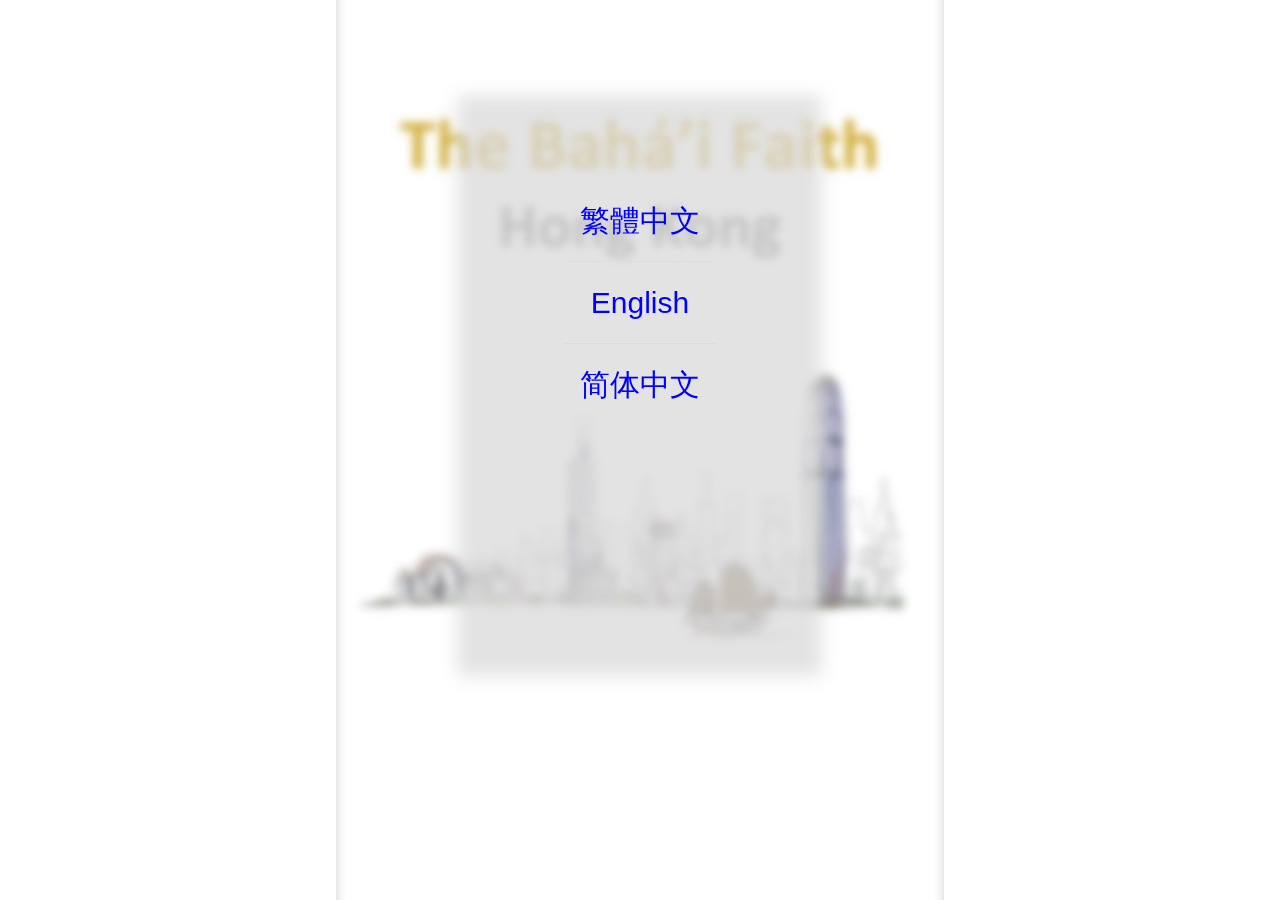
<file: index.html>
<html><head><title>hk.bahai.org</title>
<meta name="viewport" content="width=device-width, initial-scale=1">
<link rel="stylesheet" href="https://www.w3schools.com/w3css/4/w3.css">

<style>
body { 
    background: white url("languagePage.jpg") no-repeat fixed center; 
}
a:link { text-decoration: none; color: blue;}
a:visited { text-decoration: none; color: blue;}
a:hover { text-decoration: underline; color: blue;}
a:active { text-decoration: underline; color: blue;}
.listAlign {
    position: fixed;
    top: 20%;
    left: 50%;
    transform: translate(-50%,0); 
    }
</style>
</head>
<body>

<div class="listAlign">

<div class="w3-container">

  <ul class="w3-ul">
    <li><h2><center><a href="tradChi.html">繁體中文</a></center></h2></li>
    <li><h2><center><a href="english.html">English</a></center></h2></li>
    <li><h2><center><a href="simpChi.html">简体中文</a></center></h2></li>
  </ul>
  
</div>

</div>

</body>
</html>
</file>
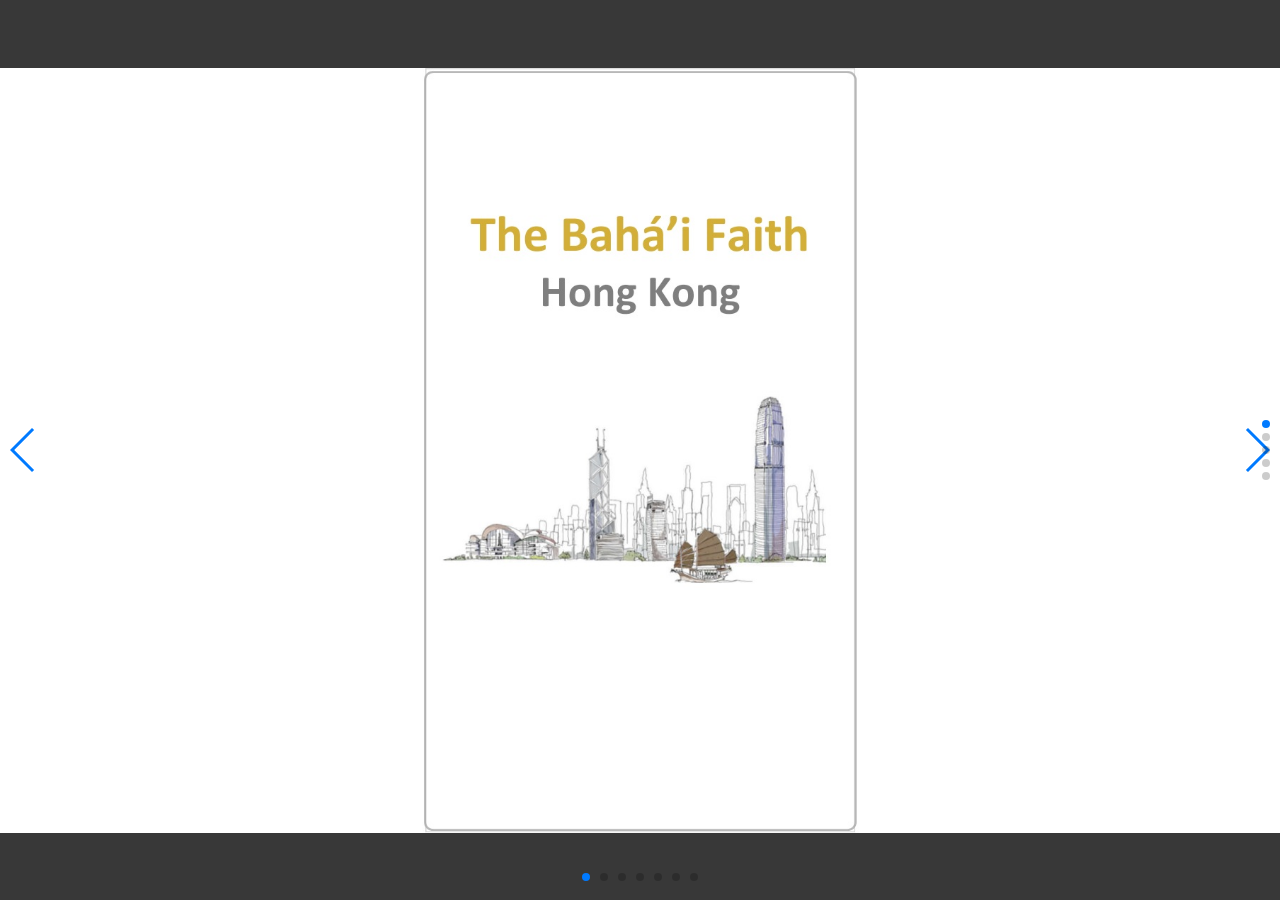
<file: english.html>
<!DOCTYPE html>
<html lang="en">
<head>
    <meta charset="utf-8">
    <title>hk.bahai.org</title>
    <meta name="viewport" content="height=device-height, initial-scale=1, minimum-scale=1, maximum-scale=1">

    <!-- Link Swiper's CSS -->
    <link rel="stylesheet" href="swiper.min.css">

    <style>
    html, body {
        position: relative;
        height: 100%;
    }
    body {
        background: rgba(56,56,56,1);
        font-family: Helvetica Neue, Helvetica, Arial, sans-serif;
        font-size: 14px;
        color:#000;
        margin: 0;
        padding: 0;
    }
    .swiper-container {
        width: 100%;
        height: 100%;
    }
    .swiper-slide {
        text-align: center;
        font-size: 40px; color: #eeeeee;
        background: rgba(56,56,56,0.5);
        /* Center slide text vertically */
        display: -webkit-box;
        display: -ms-flexbox;
        display: -webkit-flex;
        display: flex;
        -webkit-box-pack: center;
        -ms-flex-pack: center;
        -webkit-justify-content: center;
        justify-content: center;
        -webkit-box-align: center;
        -ms-flex-align: center;
        -webkit-align-items: center;
        align-items: center;
        overflow: hidden;
    }
    .swiper-container-h {
        background: rgba(56,56,56,0.5);
    }
    img {
        height: 85vh;
        left: 50%; 
        transform: translate(-50%,0); 
        position: absolute; 
        z-index: 1
    }
    </style>
</head>


<body>
    <div class="swiper-container swiper-container-v">
        <div class="swiper-wrapper">
            <div class="swiper-slide">
                <div class="swiper-container swiper-container-h">
                    <div class="swiper-wrapper">
                        <div class="swiper-slide">
                         		<img src="en_gb_01_01.jpg">
                        </div>
                        <div class="swiper-slide">
                         		<img src="en_gb_01_02.jpg">
                        </div>
                        <div class="swiper-slide">
                         		<img src="en_gb_01_03.jpg">
                        </div>
                        <div class="swiper-slide">
                         		<img src="en_gb_01_04.jpg">
                        </div>
                        <div class="swiper-slide">
                         		<img src="en_gb_01_05.jpg">
                        </div>
                        <div class="swiper-slide">
                         		<img src="en_gb_01_06.jpg">
                        </div>
                        <div class="swiper-slide">
                         		<img src="en_gb_01_07.jpg">
                        </div>
                    </div>
                    <div class="swiper-pagination swiper-pagination-h"></div>
                        <div class="swiper-button-next"></div>
                        <div class="swiper-button-prev"></div>
                </div>
            </div>
           
            <div class="swiper-slide">
                <div class="swiper-container swiper-container-h">
                    <div class="swiper-wrapper">
                        <div class="swiper-slide">
                         		<img src="en_gb_02_01.jpg">
                        </div>
                        <div class="swiper-slide">
                         		<img src="en_gb_02_02.jpg">
                        </div>
                        <div class="swiper-slide">
                         		<img src="en_gb_02_03.jpg">
                        </div>
                        <div class="swiper-slide">
                         		<img src="en_gb_02_04.jpg">
                        </div>
                        <div class="swiper-slide">
                         		<img src="en_gb_02_05.jpg">
                        </div>
                        <div class="swiper-slide">
                         		<img src="en_gb_02_06.jpg">
                        </div>
                        <div class="swiper-slide">
                         		<img src="en_gb_02_07.jpg">
                        </div>
                        <div class="swiper-slide">
                         		<img src="en_gb_02_08.jpg">
                        </div>
                        <div class="swiper-slide">
                         		<img src="en_gb_02_09.jpg">
                        </div>
                        <div class="swiper-slide">
                         		<img src="en_gb_02_10.jpg">
                        </div>
                        <div class="swiper-slide">
                         		<img src="en_gb_02_11.jpg">
                        </div>
                        <div class="swiper-slide">
                         		<img src="en_gb_02_12.jpg">
                        </div>
                        <div class="swiper-slide">
                         		<img src="en_gb_02_13.jpg">
                        </div>
                    </div>
                    <div class="swiper-pagination swiper-pagination-h"></div>
                        <div class="swiper-button-next"></div>
                        <div class="swiper-button-prev"></div>
                </div>
            </div>

            <div class="swiper-slide">
                <div class="swiper-container swiper-container-h">
                    <div class="swiper-wrapper">
                        <div class="swiper-slide">
                         		<img src="en_gb_03_01.jpg">
                        </div>
                        <div class="swiper-slide">
                         		<img src="en_gb_03_02.jpg">
                        </div>
                        <div class="swiper-slide">
                         		<img src="en_gb_03_03.jpg">
                        </div>
                        <div class="swiper-slide">
                         		<img src="en_gb_03_04.jpg">
                        </div>
                        <div class="swiper-slide">
                         		<img src="en_gb_03_05.jpg">
                        </div>
                        <div class="swiper-slide">
                         		<img src="en_gb_03_06.jpg">
                        </div>
                        <div class="swiper-slide">
                         		<img src="en_gb_03_07.jpg">
                        </div>
                        <div class="swiper-slide">
                         		<img src="en_gb_03_08.jpg">
                        </div>
                        <div class="swiper-slide">
                         		<img src="en_gb_03_09.jpg">
                        </div>
                        <div class="swiper-slide">
                         		<img src="en_gb_03_10.jpg">
                        </div>
                        <div class="swiper-slide">
                         		<img src="en_gb_03_11.jpg">
                        </div>
                        <div class="swiper-slide">
                         		<img src="en_gb_03_12.jpg">
                        </div>
                        <div class="swiper-slide">
                         		<img src="en_gb_03_13.jpg">
                        </div>
                    </div>
                    <div class="swiper-pagination swiper-pagination-h"></div>
                        <div class="swiper-button-next"></div>
                        <div class="swiper-button-prev"></div>
                </div>
            </div>
            
            <div class="swiper-slide">
                <div class="swiper-container swiper-container-h">
                    <div class="swiper-wrapper">
                        <div class="swiper-slide">
                         		<img src="en_gb_04_01.jpg">
                        </div>
                        <div class="swiper-slide">
                         		<img src="en_gb_04_02.jpg">
                        </div>
                        <div class="swiper-slide">
                         		<img src="en_gb_04_03.jpg">
                        </div>
                        <div class="swiper-slide">
                         		<img src="en_gb_04_04.jpg">
                        </div>
                    </div>
                    <div class="swiper-pagination swiper-pagination-h"></div>
                        <div class="swiper-button-next"></div>
                        <div class="swiper-button-prev"></div>
                </div>
            </div>
            
            <div class="swiper-slide">
                   <img src="en_gb_05_01.jpg">
            </div>

        </div>

    <div class="swiper-pagination swiper-pagination-v swiper-pagination-clickable swiper-pagination-bullets">
        <span class="swiper-pagination-bullet swiper-pagination-bullet-active"></span>
        <span class="swiper-pagination-bullet"></span>
        <span class="swiper-pagination-bullet"></span>
        <span class="swiper-pagination-bullet"></span></div>

    </div>

    <!-- Swiper JS -->
    <script src="swiper.min.js"></script>

    <!-- Initialize Swiper -->
    <script>
    var swiperV = new Swiper('.swiper-container-v', {
        pagination: '.swiper-pagination-v',
        paginationClickable: true,
        direction: 'vertical',
        spaceBetween: 0,
        mousewheelControl: true,
        loop: true
    });
    var swiperH = new Swiper('.swiper-container-h', {
        pagination: '.swiper-pagination-h',
        paginationClickable: true,
        nextButton: '.swiper-button-next',
        prevButton: '.swiper-button-prev',
        spaceBetween: 0,
        speed: 550,
        loop: true
    });
    </script>
</body>

</html>
</file>
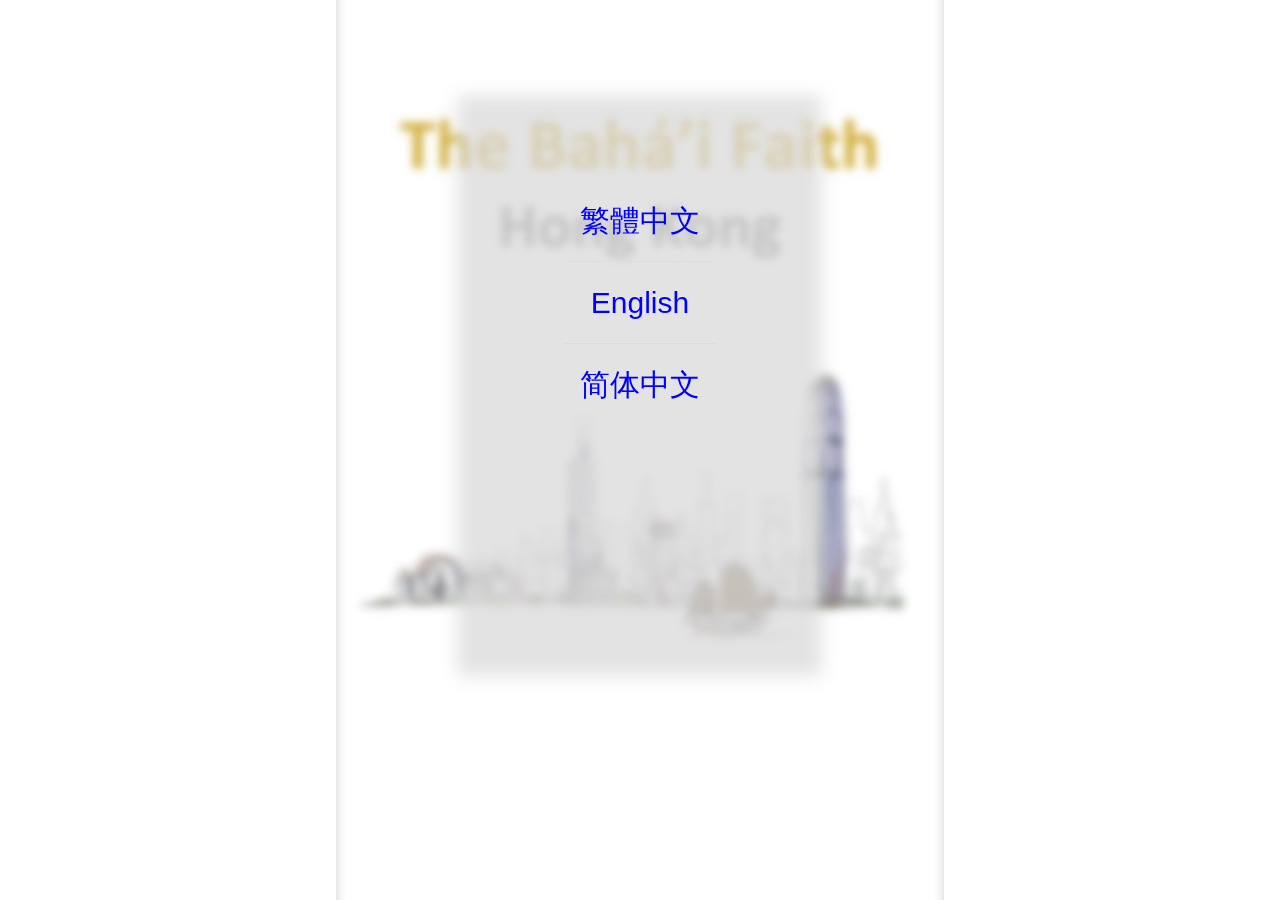
<file: languagePage.html>
﻿<html><head><title>hk.bahai.org</title>
<meta name="viewport" content="width=device-width, initial-scale=1">
<link rel="stylesheet" href="https://www.w3schools.com/w3css/4/w3.css">

<style>
body { 
    background: white url("languagePage.jpg") no-repeat fixed center; 
}
a:link { text-decoration: none; color: blue;}
a:visited { text-decoration: none; color: blue;}
a:hover { text-decoration: underline; color: blue;}
a:active { text-decoration: underline; color: blue;}
.listAlign {
    position: fixed;
    top: 20%;
    left: 50%;
    transform: translate(-50%,0); 
    }
</style>
</head>
<body>

<div class="listAlign">

<div class="w3-container">

  <ul class="w3-ul">
    <li><h2><center><a href="https://tonyhooffice.github.io/tradChi.html">繁體中文</a></center></h2></li>
    <li><h2><center><a href="https://tonyhooffice.github.io/english.html">English</a></center></h2></li>
    <li><h2><center><a href="https://tonyhooffice.github.io/simpChi.html">简体中文</a></center></h2></li>
  </ul>
  
</div>

</div>

</body>
</html>
</file>
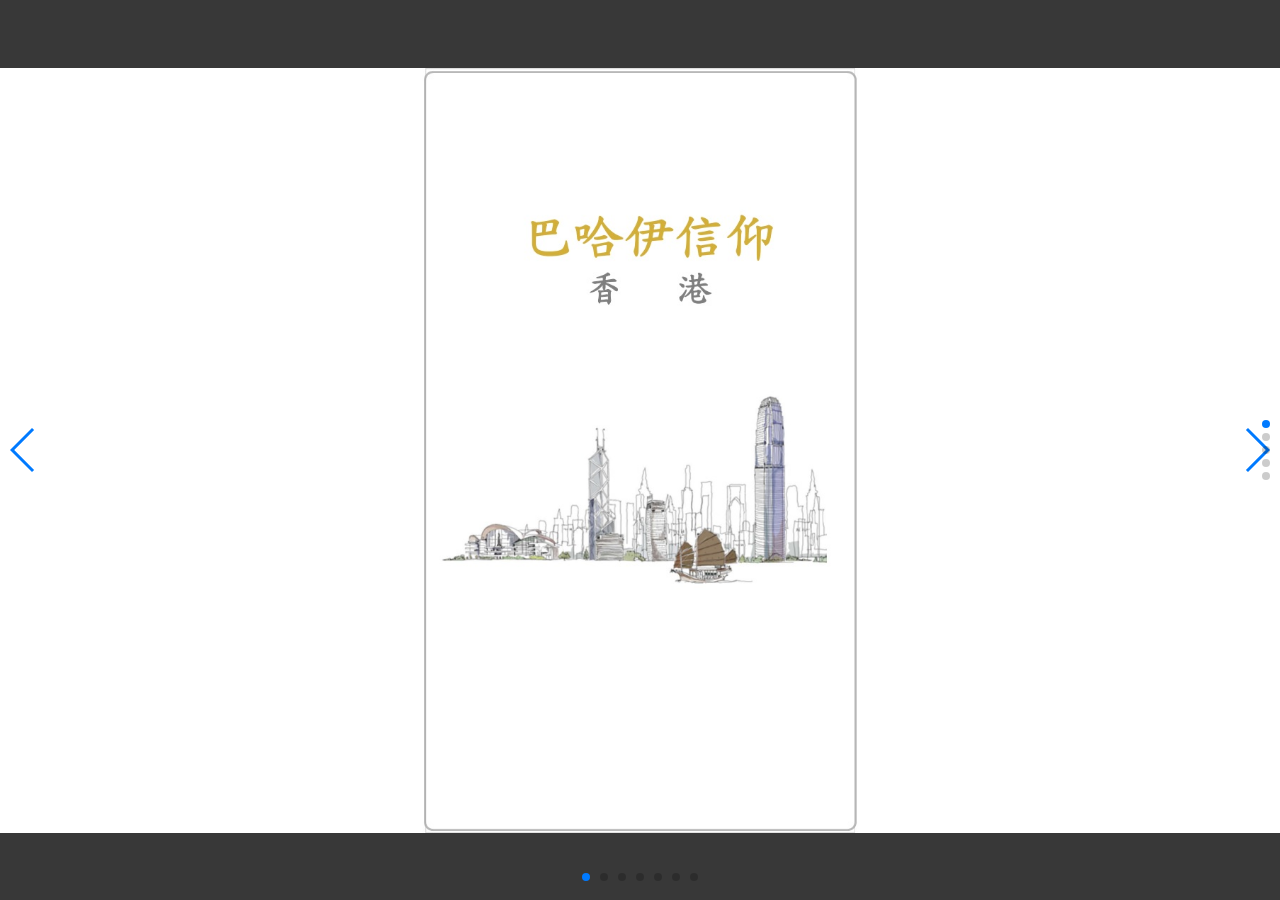
<file: simpChi.html>
<!DOCTYPE html>
<html lang="en">
<head>
    <meta charset="utf-8">
    <title>hk.bahai.org</title>
    <meta name="viewport" content="height=device-height, initial-scale=1, minimum-scale=1, maximum-scale=1">

    <!-- Link Swiper's CSS -->
    <link rel="stylesheet" href="swiper.min.css">

    <style>
    html, body {
        position: relative;
        height: 100%;
    }
    body {
        background: rgba(56,56,56,1);
        font-family: Helvetica Neue, Helvetica, Arial, sans-serif;
        font-size: 14px;
        color:#000;
        margin: 0;
        padding: 0;
    }
    .swiper-container {
        width: 100%;
        height: 100%;
    }
    .swiper-slide {
        text-align: center;
        font-size: 40px; color: #eeeeee;
        background: rgba(56,56,56,0.5);
        /* Center slide text vertically */
        display: -webkit-box;
        display: -ms-flexbox;
        display: -webkit-flex;
        display: flex;
        -webkit-box-pack: center;
        -ms-flex-pack: center;
        -webkit-justify-content: center;
        justify-content: center;
        -webkit-box-align: center;
        -ms-flex-align: center;
        -webkit-align-items: center;
        align-items: center;
        overflow: hidden;
    }
    .swiper-container-h {
        background: rgba(56,56,56,0.5);
    }
    img {
        height: 85vh;
        left: 50%; 
        transform: translate(-50%,0); 
        position: absolute; 
        z-index: 1
    }
    </style>
</head>


<body>
    <div class="swiper-container swiper-container-v">
        <div class="swiper-wrapper">
            <div class="swiper-slide">
                <div class="swiper-container swiper-container-h">
                    <div class="swiper-wrapper">
                        <div class="swiper-slide">
                         		<img src="zh_cn_01_01.jpg">
                        </div>
                        <div class="swiper-slide">
                         		<img src="zh_cn_01_02.jpg">
                        </div>
                        <div class="swiper-slide">
                         		<img src="zh_cn_01_03.jpg">
                        </div>
                        <div class="swiper-slide">
                         		<img src="zh_cn_01_04.jpg">
                        </div>
                        <div class="swiper-slide">
                         		<img src="zh_cn_01_05.jpg">
                        </div>
                        <div class="swiper-slide">
                         		<img src="zh_cn_01_06.jpg">
                        </div>
                        <div class="swiper-slide">
                         		<img src="zh_cn_01_07.jpg">
                        </div>
                    </div>
                    <div class="swiper-pagination swiper-pagination-h"></div>
                        <div class="swiper-button-next"></div>
                        <div class="swiper-button-prev"></div>
                </div>
            </div>
           
            <div class="swiper-slide">
                <div class="swiper-container swiper-container-h">
                    <div class="swiper-wrapper">
                        <div class="swiper-slide">
                         		<img src="zh_cn_02_01.jpg">
                        </div>
                        <div class="swiper-slide">
                         		<img src="zh_cn_02_02.jpg">
                        </div>
                        <div class="swiper-slide">
                         		<img src="zh_cn_02_03.jpg">
                        </div>
                        <div class="swiper-slide">
                         		<img src="zh_cn_02_04.jpg">
                        </div>
                        <div class="swiper-slide">
                         		<img src="zh_cn_02_05.jpg">
                        </div>
                        <div class="swiper-slide">
                         		<img src="zh_cn_02_06.jpg">
                        </div>
                        <div class="swiper-slide">
                         		<img src="zh_cn_02_07.jpg">
                        </div>
                        <div class="swiper-slide">
                         		<img src="zh_cn_02_08.jpg">
                        </div>
                        <div class="swiper-slide">
                         		<img src="zh_cn_02_09.jpg">
                        </div>
                        <div class="swiper-slide">
                         		<img src="zh_cn_02_10.jpg">
                        </div>
                        <div class="swiper-slide">
                         		<img src="zh_cn_02_11.jpg">
                        </div>
                        <div class="swiper-slide">
                         		<img src="zh_cn_02_12.jpg">
                        </div>
                        <div class="swiper-slide">
                         		<img src="zh_cn_02_13.jpg">
                        </div>
                    </div>
                    <div class="swiper-pagination swiper-pagination-h"></div>
                        <div class="swiper-button-next"></div>
                        <div class="swiper-button-prev"></div>
                </div>
            </div>

            <div class="swiper-slide">
                <div class="swiper-container swiper-container-h">
                    <div class="swiper-wrapper">
                        <div class="swiper-slide">
                         		<img src="zh_cn_03_01.jpg">
                        </div>
                        <div class="swiper-slide">
                         		<img src="zh_cn_03_02.jpg">
                        </div>
                        <div class="swiper-slide">
                         		<img src="zh_cn_03_03.jpg">
                        </div>
                        <div class="swiper-slide">
                         		<img src="zh_cn_03_04.jpg">
                        </div>
                        <div class="swiper-slide">
                         		<img src="zh_cn_03_05.jpg">
                        </div>
                        <div class="swiper-slide">
                         		<img src="zh_cn_03_06.jpg">
                        </div>
                        <div class="swiper-slide">
                         		<img src="zh_cn_03_07.jpg">
                        </div>
                        <div class="swiper-slide">
                         		<img src="zh_cn_03_08.jpg">
                        </div>
                        <div class="swiper-slide">
                         		<img src="zh_cn_03_09.jpg">
                        </div>
                        <div class="swiper-slide">
                         		<img src="zh_cn_03_10.jpg">
                        </div>
                        <div class="swiper-slide">
                         		<img src="zh_cn_03_11.jpg">
                        </div>
                        <div class="swiper-slide">
                         		<img src="zh_cn_03_12.jpg">
                        </div>
                        <div class="swiper-slide">
                         		<img src="zh_cn_03_13.jpg">
                        </div>
                    </div>
                    <div class="swiper-pagination swiper-pagination-h"></div>
                        <div class="swiper-button-next"></div>
                        <div class="swiper-button-prev"></div>
                </div>
            </div>
            
            <div class="swiper-slide">
                <div class="swiper-container swiper-container-h">
                    <div class="swiper-wrapper">
                        <div class="swiper-slide">
                         		<img src="zh_cn_04_01.jpg">
                        </div>
                        <div class="swiper-slide">
                         		<img src="zh_cn_04_02.jpg">
                        </div>
                        <div class="swiper-slide">
                         		<img src="zh_cn_04_03.jpg">
                        </div>
                        <div class="swiper-slide">
                         		<img src="zh_cn_04_04.jpg">
                        </div>
                    </div>
                    <div class="swiper-pagination swiper-pagination-h"></div>
                        <div class="swiper-button-next"></div>
                        <div class="swiper-button-prev"></div>
                </div>
            </div>
            
            <div class="swiper-slide">
                   <img src="zh_cn_05_01.jpg">
            </div>

        </div>

    <div class="swiper-pagination swiper-pagination-v swiper-pagination-clickable swiper-pagination-bullets">
        <span class="swiper-pagination-bullet swiper-pagination-bullet-active"></span>
        <span class="swiper-pagination-bullet"></span>
        <span class="swiper-pagination-bullet"></span>
        <span class="swiper-pagination-bullet"></span></div>

    </div>

    <!-- Swiper JS -->
    <script src="swiper.min.js"></script>

    <!-- Initialize Swiper -->
    <script>
    var swiperV = new Swiper('.swiper-container-v', {
        pagination: '.swiper-pagination-v',
        paginationClickable: true,
        direction: 'vertical',
        spaceBetween: 0,
        mousewheelControl: true,
        loop: true
    });
    var swiperH = new Swiper('.swiper-container-h', {
        pagination: '.swiper-pagination-h',
        paginationClickable: true,
        nextButton: '.swiper-button-next',
        prevButton: '.swiper-button-prev',
        spaceBetween: 0,
        speed: 550,
        loop: true
    });
    </script>
</body>

</html>
</file>
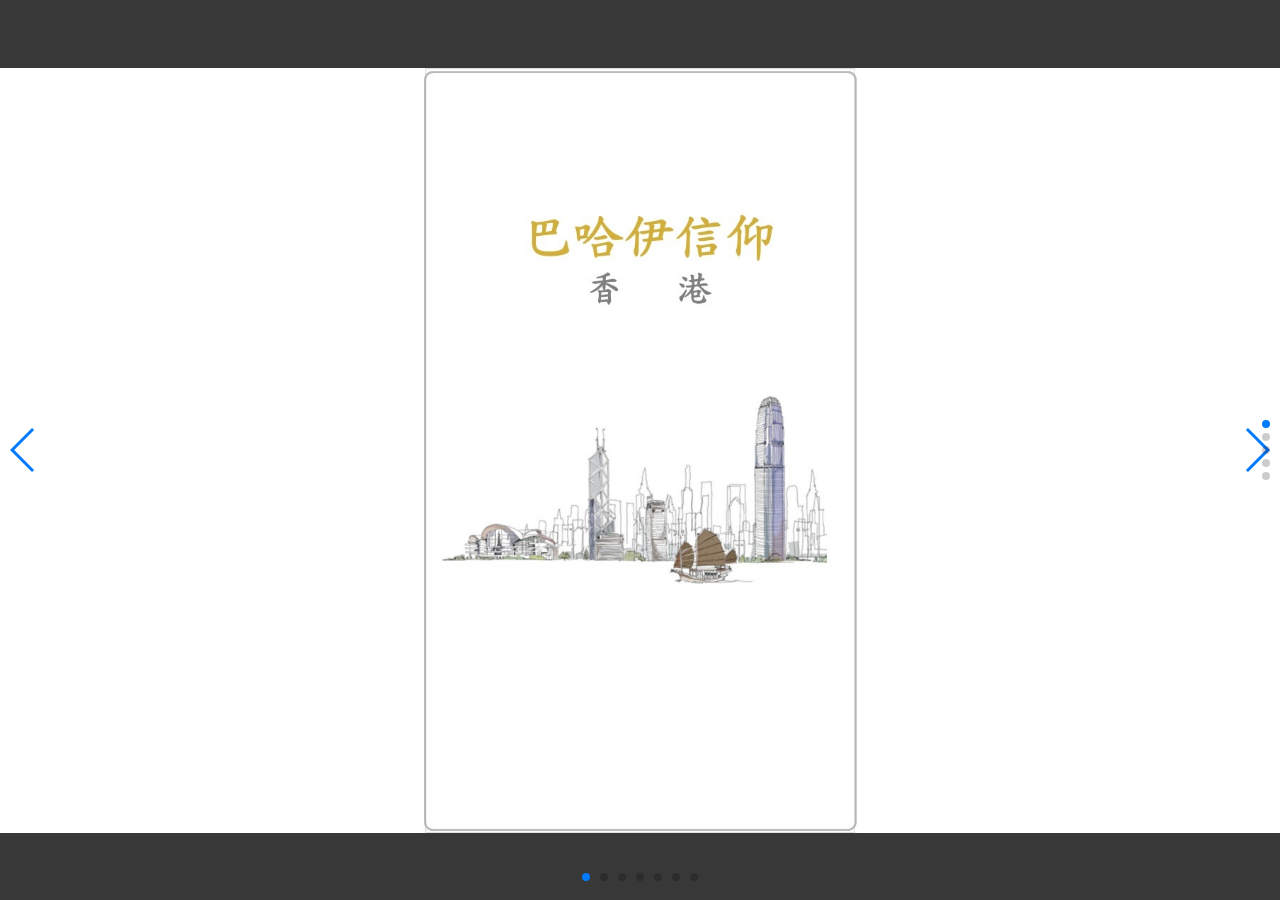
<file: tradChi.html>
<!DOCTYPE html>
<html lang="en">
<head>
    <meta charset="utf-8">
    <title>hk.bahai.org</title>
    <meta name="viewport" content="height=device-height, initial-scale=1, minimum-scale=1, maximum-scale=1">

    <!-- Link Swiper's CSS -->
    <link rel="stylesheet" href="swiper.min.css">

    <style>
    html, body {
        position: relative;
        height: 100%;
    }
    body {
        background: rgba(56,56,56,1);
        font-family: Helvetica Neue, Helvetica, Arial, sans-serif;
        font-size: 14px;
        color:#000;
        margin: 0;
        padding: 0;
    }
    .swiper-container {
        width: 100%;
        height: 100%;
    }
    .swiper-slide {
        text-align: center;
        font-size: 40px; color: #eeeeee;
        background: rgba(56,56,56,0.5);
        /* Center slide text vertically */
        display: -webkit-box;
        display: -ms-flexbox;
        display: -webkit-flex;
        display: flex;
        -webkit-box-pack: center;
        -ms-flex-pack: center;
        -webkit-justify-content: center;
        justify-content: center;
        -webkit-box-align: center;
        -ms-flex-align: center;
        -webkit-align-items: center;
        align-items: center;
        overflow: hidden;
    }
    .swiper-container-h {
        background: rgba(56,56,56,0.5);
    }
    img {
        height: 85vh;
        left: 50%; 
        transform: translate(-50%,0); 
        position: absolute; 
        z-index: 1
    }
    </style>
</head>


<body>
    <div class="swiper-container swiper-container-v">
        <div class="swiper-wrapper">
            <div class="swiper-slide">
                <div class="swiper-container swiper-container-h">
                    <div class="swiper-wrapper">
                        <div class="swiper-slide">
                         		<img src="zh_hk_01_01.jpg">
                        </div>
                        <div class="swiper-slide">
                         		<img src="zh_hk_01_02.jpg">
                        </div>
                        <div class="swiper-slide">
                         		<img src="zh_hk_01_03.jpg">
                        </div>
                        <div class="swiper-slide">
                         		<img src="zh_hk_01_04.jpg">
                        </div>
                        <div class="swiper-slide">
                         		<img src="zh_hk_01_05.jpg">
                        </div>
                        <div class="swiper-slide">
                         		<img src="zh_hk_01_06.jpg">
                        </div>
                        <div class="swiper-slide">
                         		<img src="zh_hk_01_07.jpg">
                        </div>
                    </div>
                    <div class="swiper-pagination swiper-pagination-h"></div>
                        <div class="swiper-button-next"></div>
                        <div class="swiper-button-prev"></div>
                </div>
            </div>
           
            <div class="swiper-slide">
                <div class="swiper-container swiper-container-h">
                    <div class="swiper-wrapper">
                        <div class="swiper-slide">
                         		<img src="zh_hk_02_01.jpg">
                        </div>
                        <div class="swiper-slide">
                         		<img src="zh_hk_02_02.jpg">
                        </div>
                        <div class="swiper-slide">
                         		<img src="zh_hk_02_03.jpg">
                        </div>
                        <div class="swiper-slide">
                         		<img src="zh_hk_02_04.jpg">
                        </div>
                        <div class="swiper-slide">
                         		<img src="zh_hk_02_05.jpg">
                        </div>
                        <div class="swiper-slide">
                         		<img src="zh_hk_02_06.jpg">
                        </div>
                        <div class="swiper-slide">
                         		<img src="zh_hk_02_07.jpg">
                        </div>
                        <div class="swiper-slide">
                         		<img src="zh_hk_02_08.jpg">
                        </div>
                        <div class="swiper-slide">
                         		<img src="zh_hk_02_09.jpg">
                        </div>
                        <div class="swiper-slide">
                         		<img src="zh_hk_02_10.jpg">
                        </div>
                        <div class="swiper-slide">
                         		<img src="zh_hk_02_11.jpg">
                        </div>
                        <div class="swiper-slide">
                         		<img src="zh_hk_02_12.jpg">
                        </div>
                        <div class="swiper-slide">
                         		<img src="zh_hk_02_13.jpg">
                        </div>
                    </div>
                    <div class="swiper-pagination swiper-pagination-h"></div>
                        <div class="swiper-button-next"></div>
                        <div class="swiper-button-prev"></div>
                </div>
            </div>

            <div class="swiper-slide">
                <div class="swiper-container swiper-container-h">
                    <div class="swiper-wrapper">
                        <div class="swiper-slide">
                         		<img src="zh_hk_03_01.jpg">
                        </div>
                        <div class="swiper-slide">
                         		<img src="zh_hk_03_02.jpg">
                        </div>
                        <div class="swiper-slide">
                         		<img src="zh_hk_03_03.jpg">
                        </div>
                        <div class="swiper-slide">
                         		<img src="zh_hk_03_04.jpg">
                        </div>
                        <div class="swiper-slide">
                         		<img src="zh_hk_03_05.jpg">
                        </div>
                        <div class="swiper-slide">
                         		<img src="zh_hk_03_06.jpg">
                        </div>
                        <div class="swiper-slide">
                         		<img src="zh_hk_03_07.jpg">
                        </div>
                        <div class="swiper-slide">
                         		<img src="zh_hk_03_08.jpg">
                        </div>
                        <div class="swiper-slide">
                         		<img src="zh_hk_03_09.jpg">
                        </div>
                        <div class="swiper-slide">
                         		<img src="zh_hk_03_10.jpg">
                        </div>
                        <div class="swiper-slide">
                         		<img src="zh_hk_03_11.jpg">
                        </div>
                        <div class="swiper-slide">
                         		<img src="zh_hk_03_12.jpg">
                        </div>
                        <div class="swiper-slide">
                         		<img src="zh_hk_03_13.jpg">
                        </div>
                    </div>
                    <div class="swiper-pagination swiper-pagination-h"></div>
                        <div class="swiper-button-next"></div>
                        <div class="swiper-button-prev"></div>
                </div>
            </div>
            
            <div class="swiper-slide">
                <div class="swiper-container swiper-container-h">
                    <div class="swiper-wrapper">
                        <div class="swiper-slide">
                         		<img src="zh_hk_04_01.jpg">
                        </div>
                        <div class="swiper-slide">
                         		<img src="zh_hk_04_02.jpg">
                        </div>
                        <div class="swiper-slide">
                         		<img src="zh_hk_04_03.jpg">
                        </div>
                        <div class="swiper-slide">
                         		<img src="zh_hk_04_04.jpg">
                        </div>
                    </div>
                    <div class="swiper-pagination swiper-pagination-h"></div>
                        <div class="swiper-button-next"></div>
                        <div class="swiper-button-prev"></div>
                </div>
            </div>
            
            <div class="swiper-slide">
                   <img src="zh_hk_05_01.jpg">
            </div>

        </div>

    <div class="swiper-pagination swiper-pagination-v swiper-pagination-clickable swiper-pagination-bullets">
        <span class="swiper-pagination-bullet swiper-pagination-bullet-active"></span>
        <span class="swiper-pagination-bullet"></span>
        <span class="swiper-pagination-bullet"></span>
        <span class="swiper-pagination-bullet"></span></div>

    </div>

    <!-- Swiper JS -->
    <script src="swiper.min.js"></script>

    <!-- Initialize Swiper -->
    <script>
    var swiperV = new Swiper('.swiper-container-v', {
        pagination: '.swiper-pagination-v',
        paginationClickable: true,
        direction: 'vertical',
        spaceBetween: 0,
        mousewheelControl: true,
        loop: true
    });
    var swiperH = new Swiper('.swiper-container-h', {
        pagination: '.swiper-pagination-h',
        paginationClickable: true,
        nextButton: '.swiper-button-next',
        prevButton: '.swiper-button-prev',
        spaceBetween: 0,
        speed: 550,
        loop: true
    });
    </script>
</body>

</html>
</file>
